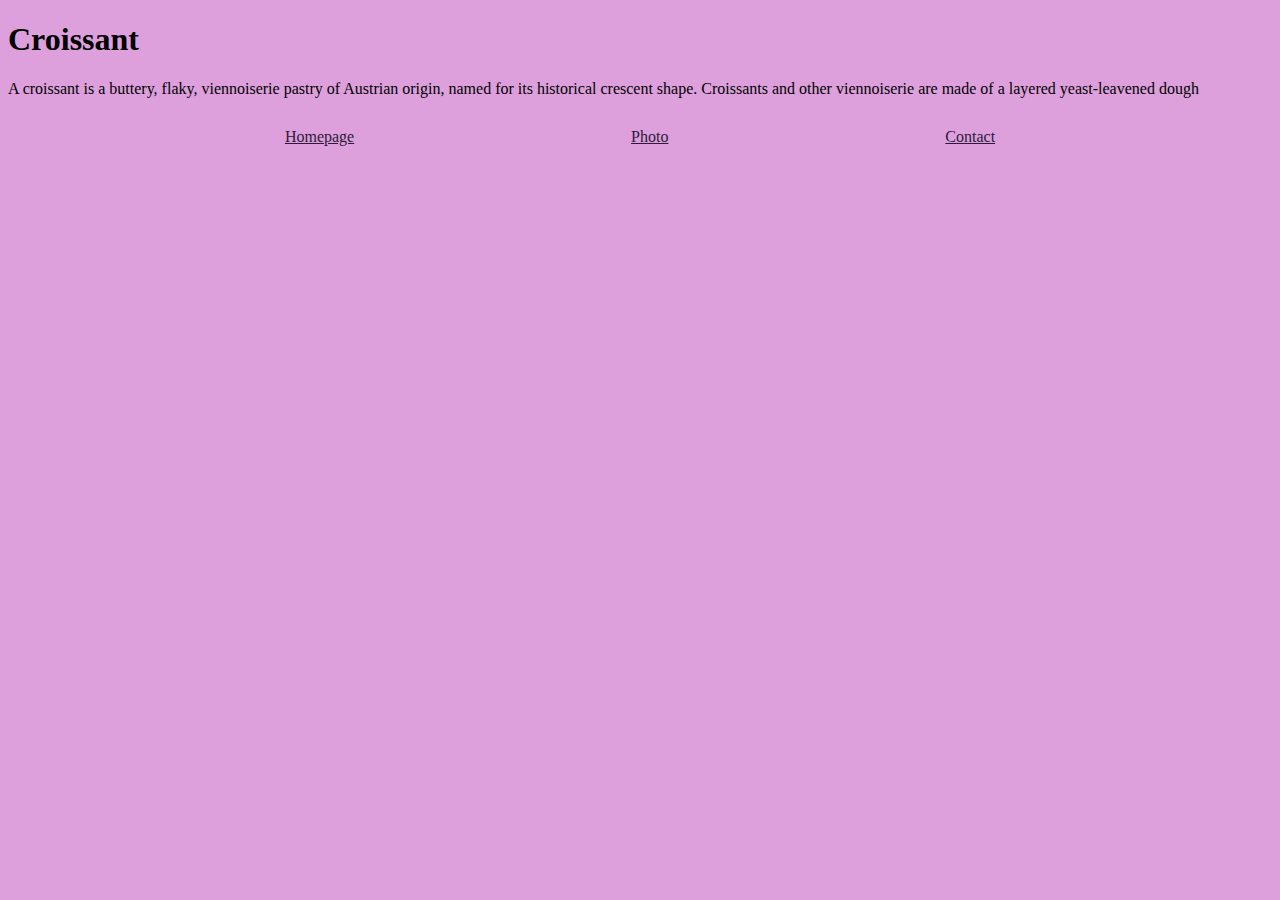
<file: index.html>
<!DOCTYPE html>
<html lang="en">
<head>
  <meta charset="UTF-8">
  <meta name="description" content="Homepage- Description of croissant- Croissant.com" />
  <meta http-equiv="X-UA-Compatible" content="IE=edge">
  <meta name="viewport" content="width=device-width, initial-scale=1.0">
<link href="https://cdn.jsdelivr.net/npm/bootstrap@5.0.0-beta2/dist/css/bootstrap.min.css" rel="stylesheet"
  integrity="sha384-BmbxuPwQa2lc/FVzBcNJ7UAyJxM6wuqIj61tLrc4wSX0szH/Ev+nYRRuWlolflfl" crossorigin="anonymous">
    <link rel="stylesheet" href="/src/style.css">
  <title>Croissant Homepage- Croissant.com</title>
</head>
<body>
  <div class="container">
  <h1 class="text-center m-3">Croissant</h1>
  </div>
  <p class="text-center mt-3">A croissant is a buttery, flaky, viennoiserie pastry of Austrian origin, named for its historical crescent shape.
  Croissants and other viennoiserie are made of a layered yeast-leavened dough
</p>
<div class="links">
<a href="/" title="Link to Homepage">Homepage</a>
<a href="/photo.html" title="Link to Photo Page">Photo</a>
<a href="/contact.html" title="Link to Contact Page">Contact</a>
</div>
</body>
</html>
</file>
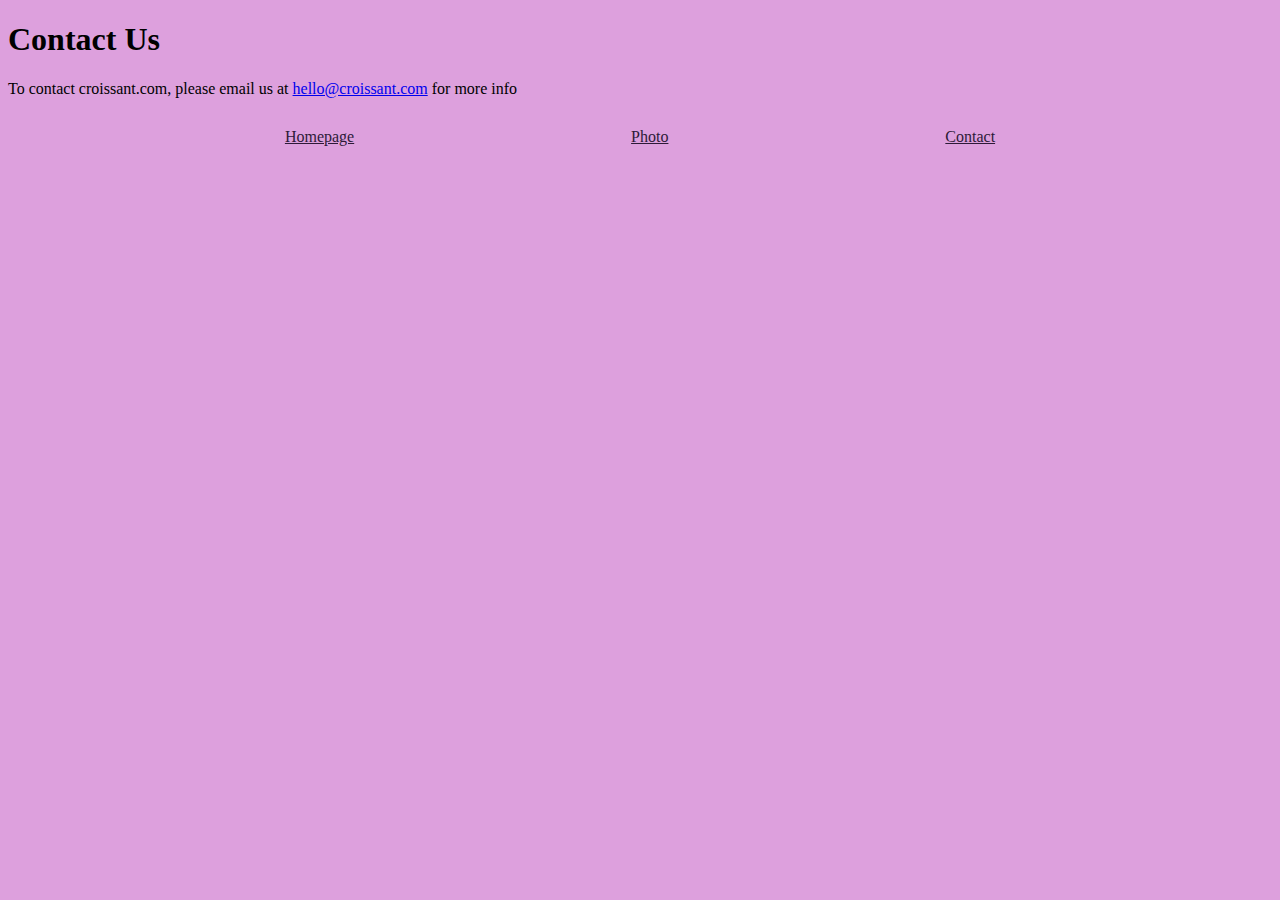
<file: contact.html>
<!DOCTYPE html>
<html lang="en">
<head>
  <meta charset="UTF-8">
  <meta name="description" content="Contact Page with email link- Croissant.com">
  <meta http-equiv="X-UA-Compatible" content="IE=edge">
  <meta name="viewport" content="width=device-width, initial-scale=1.0">
  <link href="https://cdn.jsdelivr.net/npm/bootstrap@5.0.0-beta2/dist/css/bootstrap.min.css" rel="stylesheet"
    integrity="sha384-BmbxuPwQa2lc/FVzBcNJ7UAyJxM6wuqIj61tLrc4wSX0szH/Ev+nYRRuWlolflfl" crossorigin="anonymous">
    <link rel="stylesheet" href="/src/style.css">
  <title>Contact Page- Croissant.com</title>
</head>
<body>
  <h1 class="text-center m-3">Contact Us</h1>
  <p class="text-center">To contact croissant.com, please email us at <a href="mailto:hello@croissant.com" title="email contact link">hello@croissant.com</a> for more info
</p>
<div class="links">
<a href="/" title="Link to Homepage">Homepage</a>
<a href="/photo.html" title="Link to Photo Page">Photo</a>
<a href="/contact.html" title="Link to Contact Page">Contact</a>
</div>
</body>
</html>
</file>
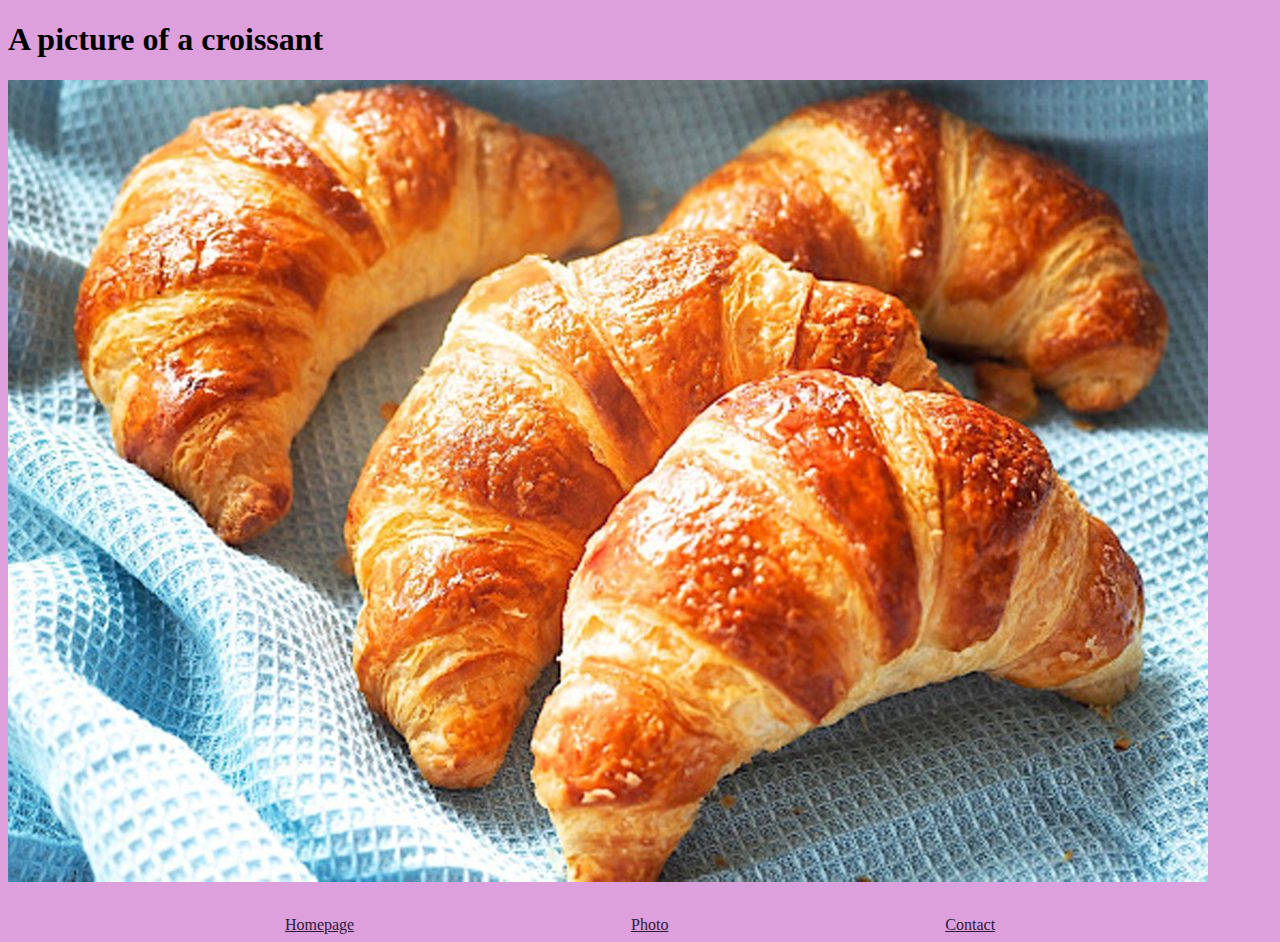
<file: photo.html>
<!DOCTYPE html>
<html lang="en">
<head>
  <meta charset="UTF-8">
  <meta name="description" content="A picture of a croissant- Croissant.com">
  <meta http-equiv="X-UA-Compatible" content="IE=edge">
  <meta name="viewport" content="width=device-width, initial-scale=1.0">
  <link href="https://cdn.jsdelivr.net/npm/bootstrap@5.0.0-beta2/dist/css/bootstrap.min.css" rel="stylesheet"
    integrity="sha384-BmbxuPwQa2lc/FVzBcNJ7UAyJxM6wuqIj61tLrc4wSX0szH/Ev+nYRRuWlolflfl" crossorigin="anonymous">
    <link rel="stylesheet" href="/src/style.css">
  <title>Picture of Croissant- Croissant.com</title>
</head>
<body>
  <div class="container">
  <h1 class="text-center mt-4">A picture of a croissant</h1>
  <div class="photo m-3 text-center">
  <img src="/images/croissant.jpg" alt="Photo of Croissant" class="img-fluid shadow rounded p-3 m-3 w-100">
  </div>
  <div class="links">
  <a href="/" title="Link to Homepage">Homepage</a>
  <a href="/photo.html" title="Link to Photo Page">Photo</a>
  <a href="/contact.html" title="Link to Contact Page">Contact</a>
  </div>
  </div>
</body>
</html>
</file>
<file: src/style.css>
body {
  background-color: plum;
}

.links {
  display: flex;
  justify-content: space-evenly;
  margin-top: 30px;
}

.links a {
  color: rgb(45, 26, 56);
}
</file>
